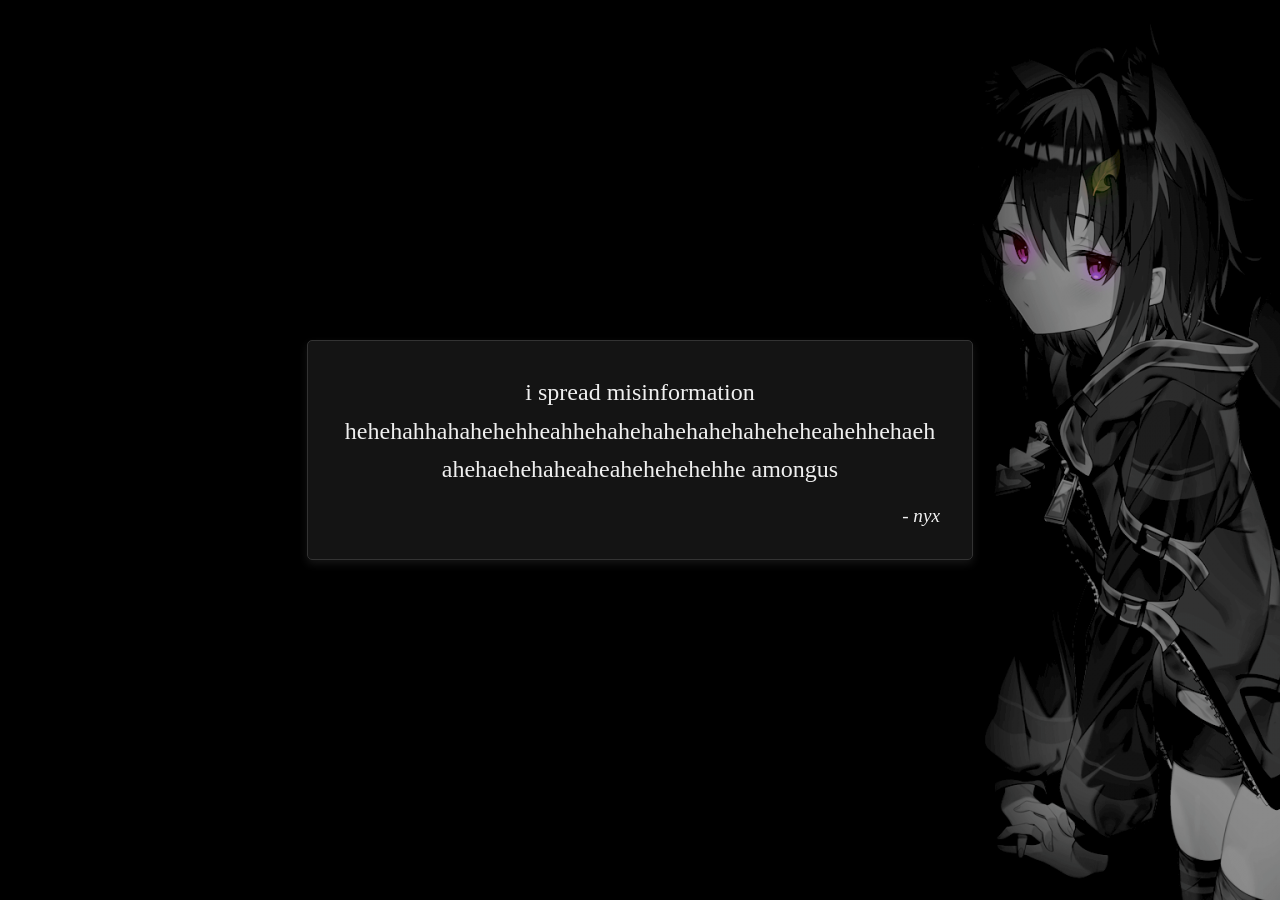
<file: static/index.html>
<!DOCTYPE html>
<html lang="en">
<head>
    <meta charset="UTF-8">
    <meta name="viewport" content="width=device-width, initial-scale=1.0">
    <title>Amongus</title>
    <link rel="stylesheet" href="./styles.css">
</head>
<body>
    <div class="quote-container">
        <div class="quote">
            i spread misinformation hehehahhahahehehheahhehahehahehahehaheheheahehhehaehahehaehehaheaheahehehehehhe amongus
        </div>
        <div class="author">- nyx</div>
    </div>
</body>
</html>
</file>
<file: static/styles.css>
body {
    margin: 0;
    padding: 0;
    height: 100vh;
    display: flex;
    justify-content: center;
    align-items: center;
    background-image: url('./baddie.png');
    background-size: cover;
    background-position: center;
    background-repeat: no-repeat;
    color: #f0f0f0;
}

.quote-container {
    max-width: 600px;
    padding: 2rem;
    text-align: center;
    border: 1px solid #333;
    border-radius: 5px;
    background-color: rgba(26, 26, 26, 0.8);
    box-shadow: 0 4px 8px #151515;
    backdrop-filter: blur(2px);
}

.quote {
    font-size: 1.5rem;
    line-height: 1.6;
    margin-bottom: 1rem;
    word-wrap: break-word;
    overflow-wrap: break-word;
    hyphens: auto;
}

.author {
    font-style: italic;
    text-align: right;
    font-size: 1.2rem;
}
</file>
